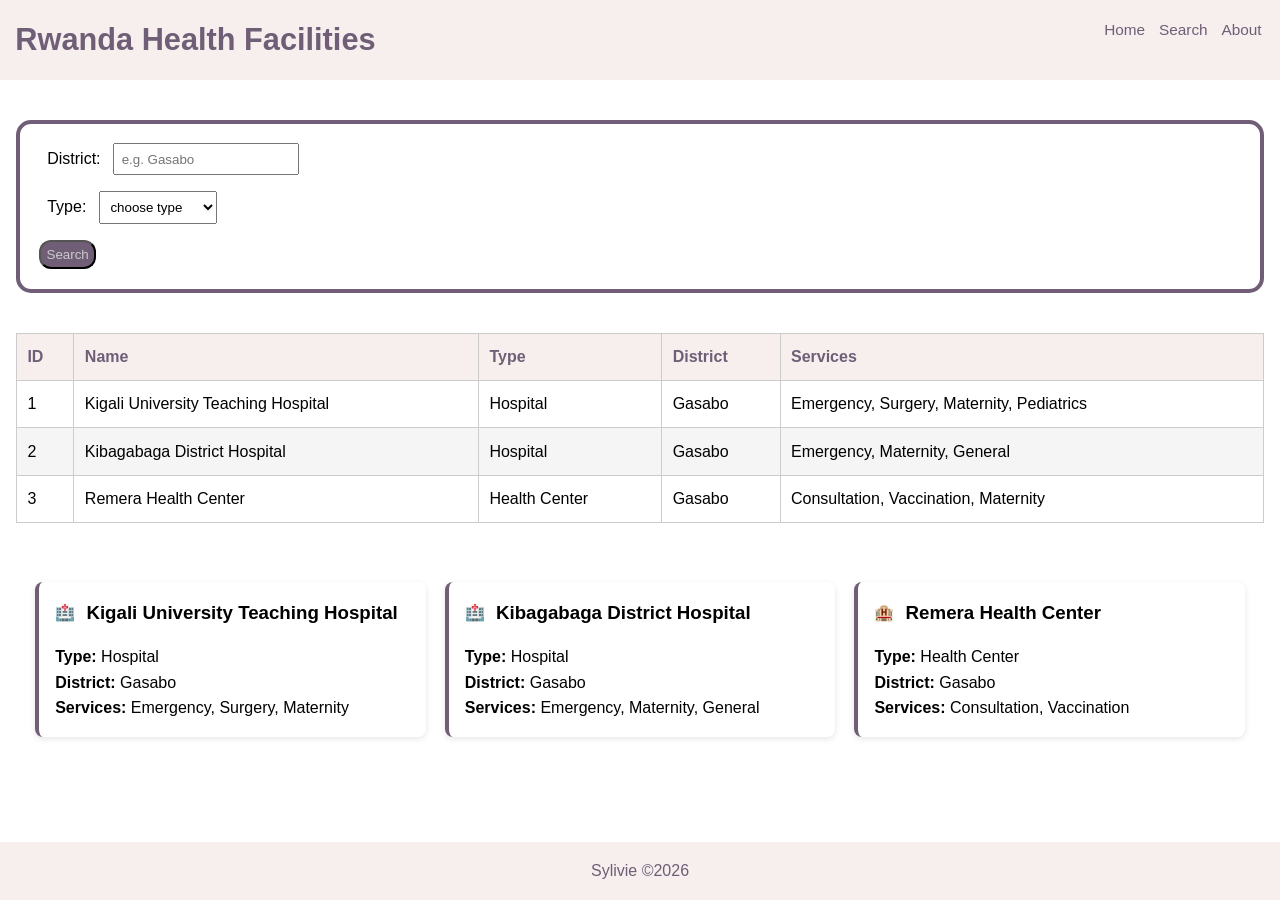
<file: frontend/index.html>
<!DOCTYPE html>
<html lang="en">
<head>
    <meta charset="UTF-8">
    <meta name="viewport" content="width=device-width, initial-scale=1.0">
    <title>Rwanda Health Facilities</title>
    <link rel="stylesheet" href="style.css"/>
</head>
<body>
    <header class="nav-container">
        <h1>Rwanda Health Facilities</h1>
        <nav>
            <ul>
                <li><a href="#" target="_blank">Home</a></li>
                <li><a href="#" target="_blank">Search</a></li>
                <li><a href="#" target="_blank">About</a></li>
            </ul>
        </nav>
    </header>
    <main>
        <form >
            <label for="district">District:</label>
            <input type="text" name="facility-district" id="district" placeholder="e.g. Gasabo"/><br/>
            <label for="type">Type:</label>
            <select id="type" name="type">
                <option value="">choose type</option>
                <option value="hospital">Hospital</option>
                <option value="clinic">Clinic</option>
                <option value="health_center">Health Center</option>
            </select><br/>
            <button type="button">Search</button>
        </form>
        <div class="table-wrapper">
        <table>
            <thead>
                <tr>
                    <th>ID</th>
                    <th>Name</th>
                    <th>Type</th>
                    <th>District</th>
                    <th>Services</th>
                </tr>
            </thead>
            <tbody>
                 <tr>
                    <td>1</td>
                    <td>Kigali University Teaching Hospital</td>
                    <td>Hospital</td>
                    <td>Gasabo</td>
                    <td>Emergency, Surgery, Maternity, Pediatrics</td>
                </tr>
                <tr>
                    <td>2</td>
                    <td>Kibagabaga District Hospital</td>
                    <td>Hospital</td>
                    <td>Gasabo</td>
                    <td>Emergency, Maternity, General</td>
                </tr>
                <tr>
                    <td>3</td>
                    <td>Remera Health Center</td>
                    <td>Health Center</td>
                    <td>Gasabo</td>
                    <td>Consultation, Vaccination, Maternity</td>
                </tr>
<!--                 <tr>
                    <td>4</td>
                    <td>Kicukiro Health Center</td>
                    <td>Health Center</td>
                    <td>Kicukiro</td>
                    <td>Consultation, Vaccination, Family Planning</td>
                </tr> -->
            </tbody>
        </table>
        </div>
        <!-- Facility Cards -->
        <section class="cards-container">
            <div class="card">
                <div class="card-top">
                    <span class="icon">🏥</span>
                    <h3>Kigali University Teaching Hospital</h3>
                </div>
                <div class="card-details">
                    <p><strong>Type:</strong> Hospital</p>
                    <p><strong>District:</strong> Gasabo</p>
                    <p><strong>Services:</strong> Emergency, Surgery, Maternity</p>
                </div>
            </div>

            <div class="card">
                <div class="card-top">
                    <span class="icon">🏥</span>
                    <h3>Kibagabaga District Hospital</h3>
                </div>
                <div class="card-details">
                    <p><strong>Type:</strong> Hospital</p>
                    <p><strong>District:</strong> Gasabo</p>
                    <p><strong>Services:</strong> Emergency, Maternity, General</p>
                </div>
            </div>

            <div class="card">
                <div class="card-top">
                    <span class="icon">🏨</span>
                    <h3>Remera Health Center</h3>
                </div>
                <div class="card-details">
                    <p><strong>Type:</strong> Health Center</p>
                    <p><strong>District:</strong> Gasabo</p>
                    <p><strong>Services:</strong> Consultation, Vaccination</p>
                </div>
            </div>
        </section>
    </main>
    <footer>Sylivie &copy;2026</footer>
</body>
</html>
</file>
<file: frontend/style.css>
* {
  box-sizing: border-box;
  margin: 0;
  padding: 0;
}
body{
    font-family: 'Segoe UI', Tahoma, Geneva, Verdana, sans-serif;
    font-size: 1rem;
    line-height: 1.6;
    overflow-x: hidden;
    display: flex;
    flex-direction: column;
    min-height: 100vh; 
}
/* sections */
header{
    /* background-color: #DAB49D; */
    background-color: #F6EFEE;
    color: #6F5E76;
    display: flex;
    justify-content: space-between;  
    align-items: center; 
    padding: 1em; 
/*     width: 100%;
    max-width: 100%; */
    font-size: clamp(0.5em, 1.2vw, 1.5em);    
}

main{
    padding: 0 1em;
    flex: 1;
}
footer{
    background-color: #F6EFEE;
    color: #6F5E76;
    padding: 1em;
    display: flex;
    justify-content: center;
    align-items: center;
    width: 100%;
    
}
/* Navigation bar */
.nav-container{
    display: flex;
    justify-content: space-between;
    flex-direction: column;
    align-items: start;
}
nav a{
    text-decoration: none;
    color: #6F5E76;
    gap: 0.5em;
    transition: all 0.2s ease;
    
} 
nav ul{
    display: flex;
    flex-direction: column;
    gap: 0.5em;
   
}

 nav li{
    list-style: none;
    margin: 0.2em;
    
}
nav a:visited{
    color: #6F5E76;
}
nav a:hover{
    color: purple;
    text-decoration: underline;
}
nav a:active{
    color: red;
}


/* form */
form{
    margin-top: 2.5em;
    border: 4px solid #6F5E76;
    width: 100%;
    padding: 1.2em;
    border-radius: 15px;
    max-width: 100%;
    
}
input, select, label{
    margin-bottom: 1.2em;
    padding: 0.5em;
    max-width: 100%;
    
}
button{
    padding: 0.4em;
    border-radius: 12px;
    background-color: #6F5E76;
    color: #ccc;
    max-width: 100%;
    transition: all 0.2s ease;
}
button:hover{
    background-color: #ccc;
    color: #6F5E76;
    cursor: pointer;
}
/* Table */
table{
  border-collapse: collapse;
  width: 100%; 
  min-width: 600px;
  margin: 2.5em 0;

}
.table-wrapper{
    overflow-x: auto;
    /* width: 100%; */
}
th, td{
border: 1px solid #ccc; 
text-align: left;
padding: 0.65em;
}

th{
    background-color: #F6EFEE;
    color: #6F5E76;
}
tr:nth-child(even){
   background-color: whitesmoke;
}
tr:hover{
    background-color:#F6EFEE;
}

 /* cards */
.cards-container{
    display: flex;
    flex-direction: row;
    flex-wrap: wrap;
    justify-content: space-between;
    gap: 1.2em;
    margin-bottom: 1.5em;
    padding: 1.2em;
}
.card-top{
    display: flex;
    align-items: center;
    gap: 0.7em;
    margin-bottom: 1em;
}
.card{
    flex: 1 1 100%;
    border-radius: 8px;
    border-left: 4px solid #6F5E76;
    padding: 1em;
    box-shadow: 0 2px 6px rgba(0,0,0,0.1);

}
/* mobile first */
@media (min-width: 768px) {
    nav ul{
        flex-direction: row;

    }
    .nav-container{
        flex-direction: row;
        justify-content: space-between;
    }
    
   .card{
        flex: 1 1 calc(50% - 1.2em);
   }
}
@media (min-width: 1024px){
    .card{
        flex: 1 1 calc(33.3% - 1.2em);
    }
}
</file>
